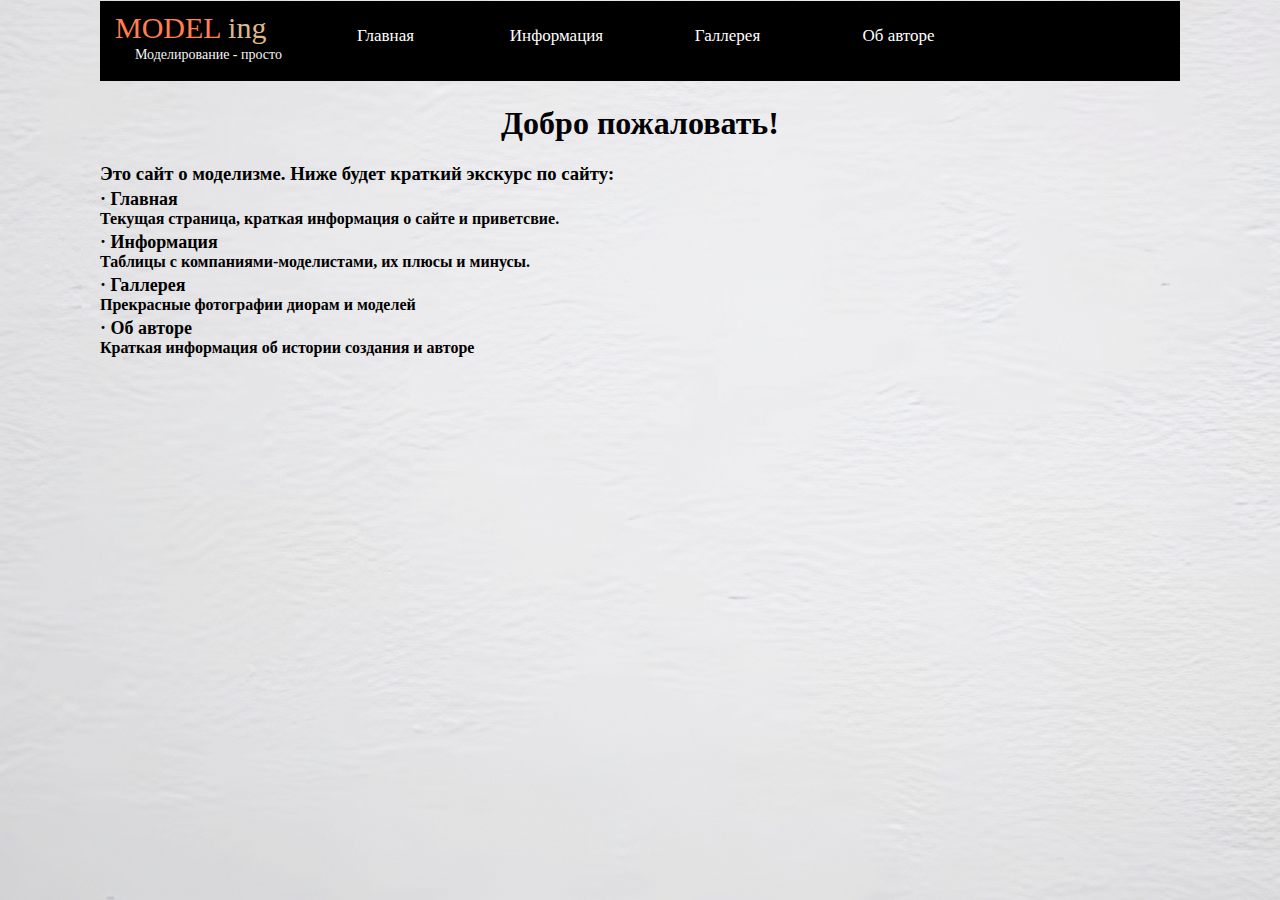
<file: index.html>
<!Doctype HTML>
<HTML lang = "ru">
    <head>
        <meta charset="UTF-8">
        <link rel="stylesheet" href="main.css">
        <title>Сайт о моделизме</title>
        <link  rel="shortcut icon" href="images/favicon_tank.png" type="image/png">
    </head>
    <body bgcolor="FFFFFF">
        <div id="bl-body">
            <header>
                <div class="logo">
                    <a href="index.html">
                        <span class="Model">MODEL</span>
                        <span class="ing">ing</span>    
                    </a>
                    <p>Моделирование - просто</p>
                </div>
                <div class="top-menu">
                    <ul>
                        <li><a href="index.html">Главная</a></li>
                        <li><a href="info.html">Информация</a></li>
                        <li><a href="gallery.html">Галлерея</a></li>
                        <li><a href="authors.html">Об авторе</a></li>
                    </ul>
                </div> 
            </header>
        </div>
        <br>
        <h1 align="center" style="margin-top: 5px">Добро пожаловать!</h1>
        <br>
        <h3>Это сайт о моделизме. Ниже будет краткий экскурс по сайту:</h3>
        <h3><a href="index.html">· Главная</a></h3>
        <h4>Текущая страница, краткая информация о сайте и приветсвие.</h4>
        <h3><a href="info.html">· Информация</a></h3>
        <h4>Таблицы с компаниями-моделистами, их плюсы и минусы.</h4>
        <h3><a href="gallery.html">· Галлерея</a></h3>
        <h4>Прекрасные фотографии диорам и моделей</h4>
        <h3><a href="authors.html">· Об авторе</a></h3>
        <h4>Краткая информация об истории создания и авторе</h4>
    </body>
</HTML>
</file>
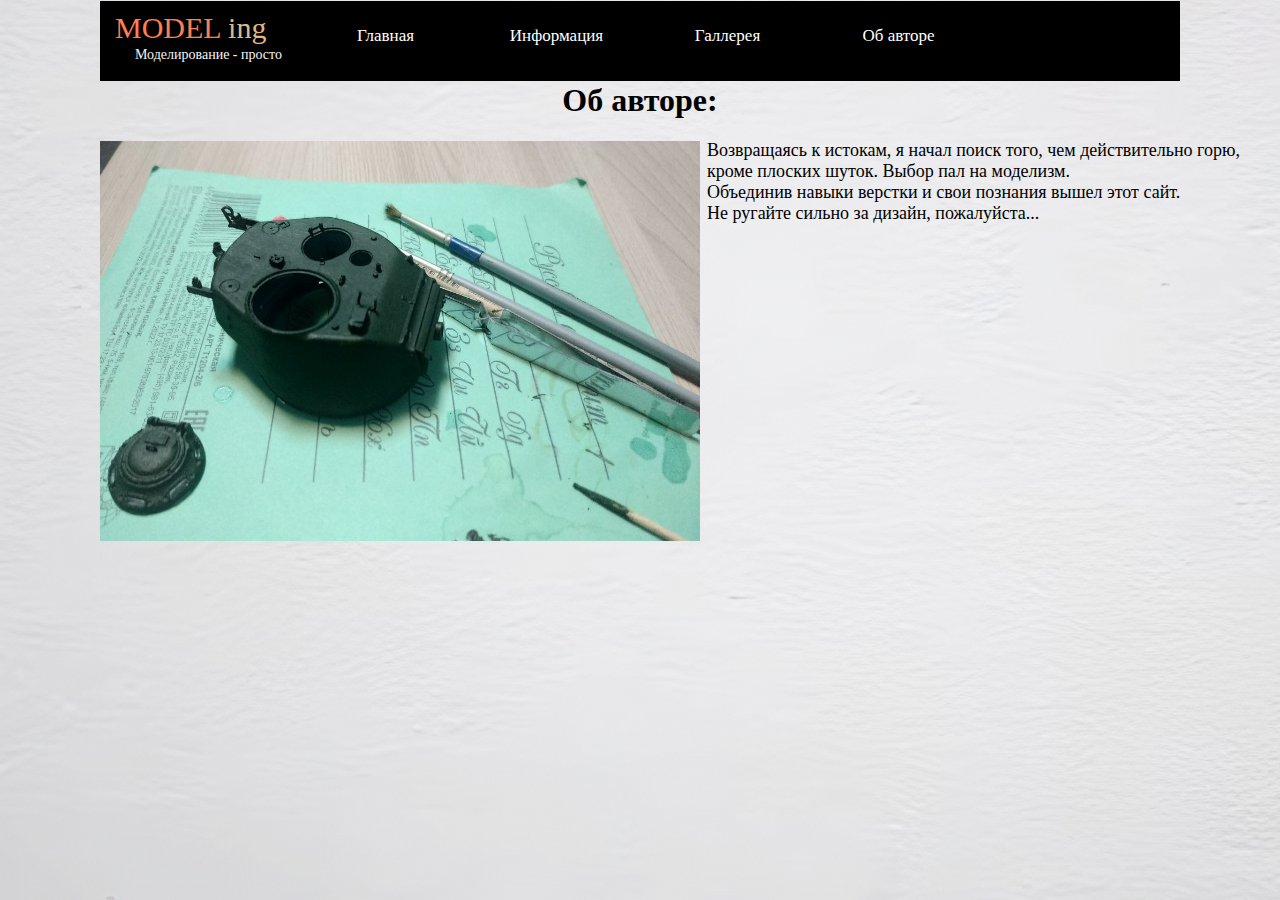
<file: authors.html>
<!Doctype HTML>
<HTML lang = "ru">
    <head>
        <meta charset="UTF-8">
        <link rel="stylesheet" href="main.css">
        <title>Об авторе</title>
        <link  rel="shortcut icon" href="images/favicon_tank.png" type="image/png">
    </head>
    <body bgcolor="FFFFFF">
        <div id="bl-body">
            <header>
                <div class="logo">
                    <a href="index.html">
                        <span class="Model">MODEL</span>
                        <span class="ing">ing</span>    
                    </a>
                    <p>Моделирование - просто</p>
                </div>
                <div class="top-menu">
                    <ul>
                        <li><a href="index.html">Главная</a></li>
                        <li><a href="info.html">Информация</a></li>
                        <li><a href="gallery.html">Галлерея</a></li>
                        <li><a href="authors.html">Об авторе</a></li>
                    </ul>
                </div> 
            </header>
        </div>
        <h1 align="center">Об авторе:</h1>
        <a><img src="images/photo111.jpg" width="600" height="400" alt="Изображение автора" style="margin-left: 100px; margin-top: 22px" class="lefttext"><br> Возвращаясь к истокам, я начал поиск того, чем действительно горю, кроме плоских шуток. Выбор пал на моделизм.<br> Объединив навыки верстки и свои познания вышел этот сайт.<br> Не ругайте сильно за дизайн, пожалуйста...</a>
    </body>
</HTML>
</file>
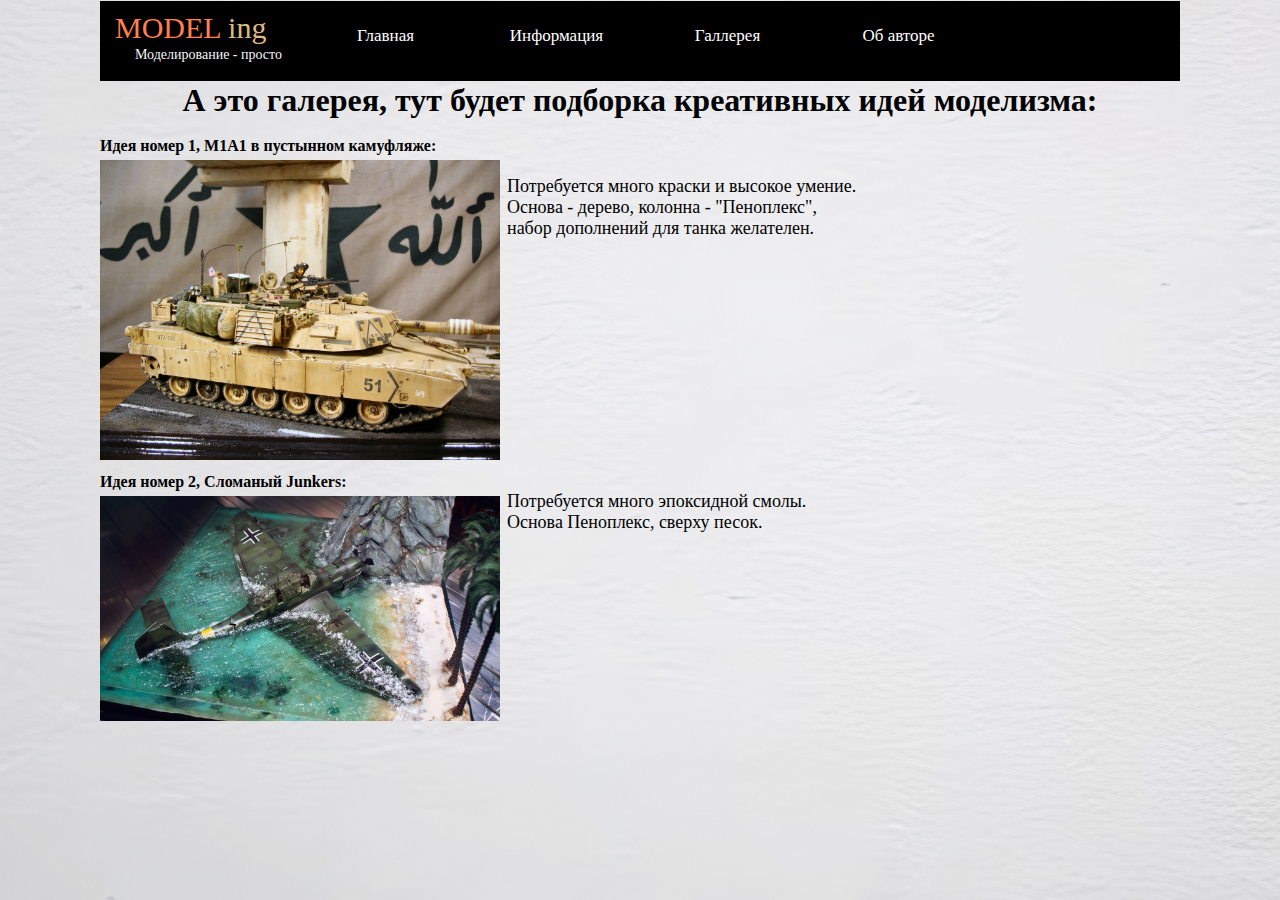
<file: gallery.html>
<!Doctype HTML>
<HTML lang = "ru">
    <head>
        <meta charset="UTF-8">
        <link rel="stylesheet" href="main.css">
        <title>Галлерея</title>
        <link  rel="shortcut icon" href="images/favicon_tank.png" type="image/png">
    </head>  
    <body bgcolor="FFFFFF">
        <div id="bl-body">
            <header>
                <div class="logo">
                    <a href="index.html">
                        <span class="Model">MODEL</span>
                        <span class="ing">ing</span>    
                    </a>
                    <p>Моделирование - просто</p>
                </div>
                <div class="top-menu">
                    <ul>
                        <li><a href="index.html">Главная</a></li>
                        <li><a href="info.html">Информация</a></li>
                        <li><a href="gallery.html">Галлерея</a></li>
                        <li><a href="authors.html">Об авторе</a></li>
                    </ul>
                </div> 
            </header>
        </div>
        <h1 align="center">А это галерея, тут будет подборка креативных идей моделизма:</h1>
        <br>
        <h4>Идея номер 1, M1A1 в пустынном камуфляже:</h4>
        <a href="images/Abr.jpg" target="_blank"><img src="images/Abr.jpg" width="400px" alt="Изображение M1A1" style="margin-left: 100px; margin-top: 5px" class="lefttext"><br>Потребуется много краски и высокое умение.<br> Основа - дерево, колонна - "Пеноплекс",<br> набор дополнений для танка желателен.</a>
        <br><br><br><br><br><br><br><br><br><br><br><br><br><br>
        <h4>Идея номер 2, Сломаный Junkers:</h4>
        <a href="images/JU-87.jpg" target="_blank"><img src="images/JU-87.jpg" width="400px" alt="Изображение M1A1" style="margin-left: 100px; margin-top: 5px" class="lefttext">Потребуется много эпоксидной смолы.<br> Основа Пеноплекс, сверху песок.</a>
    </body>
</HTML>
</file>
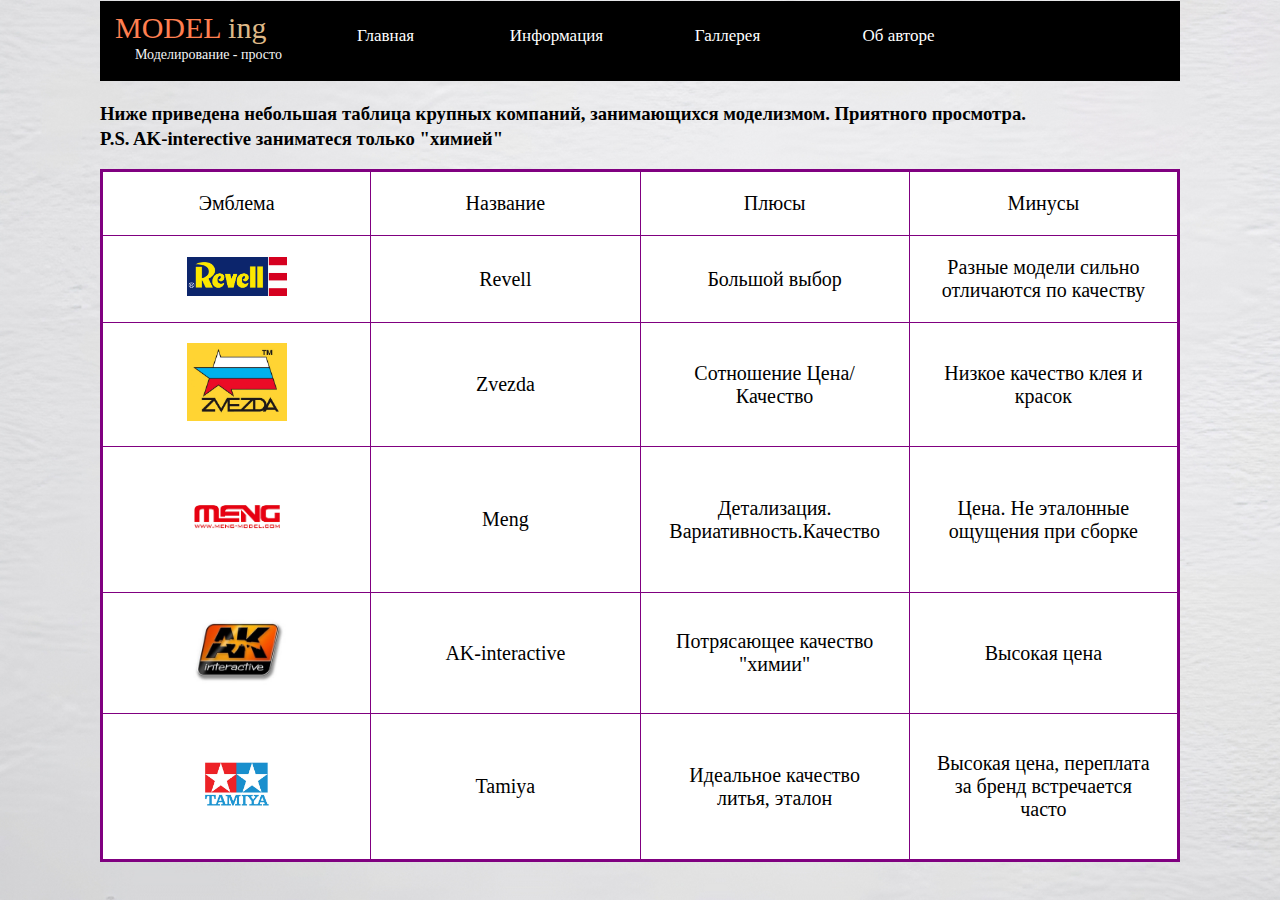
<file: info.html>
<!Doctype HTML>
<HTML lang = "ru">
    <head>
        <meta charset="UTF-8">
        <link rel="stylesheet" href="main.css">
        <title>Информация</title>
        <link  rel="shortcut icon" href="images/favicon_tank.png" type="image/png">
    </head>
    <body bgcolor="FFFFFF">
        <div id="bl-body">
            <header>
                <div class="logo">
                    <a href="index.html">
                        <span class="Model">MODEL</span>
                        <span class="ing">ing</span>    
                    </a>
                    <p>Моделирование - просто</p>
                </div>
                <div class="top-menu">
                    <ul>
                        <li><a href="index.html">Главная</a></li>
                        <li><a href="info.html">Информация</a></li>
                        <li><a href="gallery.html">Галлерея</a></li>
                        <li><a href="authors.html">Об авторе</a></li>
                    </ul>
                </div> 
            </header>
        </div>
        <br>
        <h3>Ниже приведена небольшая таблица крупных компаний, занимающихся моделизмом. Приятного просмотра.</h3>
        <h3>P.S. AK-interective заниматеся только "химией"</h3>
        <br>
        <table border = 1>
  <tr align="center">
    <td>Эмблема</td>
    <td>Название</td>
    <td>Плюсы</td>
    <td>Минусы</td>
  </tr>
  <tr align="center">
    <td>
	<a href="images/Revell_Logo.png" target="_blank"><img src="images/Revell_Logo.png" width="100px" alt="Логотип Revell"></a></td>
    <td>Revell</td>
    <td>Большой выбор</td>
    <td>Разные модели сильно отличаются по качеству</td>
  </tr>
  <tr align="center">
    <td>
    <a href="images/Zvezda_logo.png" target="_blank"><img src="images/Zvezda_logo.png" width="100px" alt="Логотип Zvezda"></a></td>
    <td>Zvezda</td>
    <td>Сотношение Цена/Качество</td>
    <td>Низкое качество клея и красок</td>
  </tr>
  <tr align="center">
      <td><a href="images/meng_logo.png" target="_blank"><img src="images/meng_logo.png" width="100px" alt="Логотип Meng"></a></td>
    <td>Meng</td>
    <td>Детализация. Вариативность.Качество</td>
    <td>Цена. Не эталонные ощущения при сборке</td>
  </tr>
  <tr align="center">
      <td><a href="images/AK_logo.jpg" target="_blank"><img src="images/AK_logo.jpg" width="100px" alt="Логотип AK-interective"></a></td>
    <td>AK-interactive</td>
    <td>Потрясающее качество "химии"</td>
    <td>Высокая цена</td>
  </tr>
  <tr align="center">
      <td><a href="images/Tamiya_logo.jpg" target="_blank"><img src="images/Tamiya_logo.jpg" width="100px" alt="Логотип Tamiya"></a></td>
    <td>Tamiya</td>
    <td>Идеальное качество литья, эталон</td>
    <td>Высокая цена, переплата за бренд встречается часто</td>
  </tr>
</table>
    </body>
</HTML>
</file>
<file: main.css>
*{
    margin: 0;
    padding: 0;
}
body {
    background-image: url(images/White-Wall.jpeg);
    background-size: 125%;
}
#bl-body{
    width: 1080px;
    margin: 1px auto;
    height: auto;
}
header{
    width: 1080px;
    height: 80px;
    background-color: black;
}
.logo{
    width: 200px;
    float: left;
    height: 80px;
}
.logo a{
    display: block;
    margin-left: 15px;
    margin-top: 10px;
    font-size: 30px;
    color:gold;
    text-decoration: none;
    cursor: pointer;
}
.Model{
    color: coral;
}
.ing{
    color: burlywood;
}
.logo p{
    margin-left:35px;
    margin-top: 2px;
    margin-bottom: 5px;
    color: whitesmoke;
    font-size: 14px;
}
.top-menu{
    width: 700px;
    height 80px;
    float: left;
}
.top-menu ul li {
    list-style: none;
    float: left;
    text-align: center;
}
.top-menu ul li a{
    display: block;
    width: 171px;
    text-decoration: none;
    font-size: 17px;
    color: white;
    height: 55px;
    padding-top: 25px;
    cursor: pointer;
}
h4{
    text-indent:100px;
}
h3{
    text-indent:100px;
    margin-top: 3px;
}
table {
    table-layout: fixed;
    width: 1080px;
    border-collapse: collapse;
    border: 3px solid purple;
    margin: 1px auto;
    height: auto;
    font-size: 20px;
    background-color: white;
}

thead th:nth-child(1) {
    width: 15%;
}

thead th:nth-child(2) {
    width: 20%;
}

thead th:nth-child(3) {
    width: 15%;
}

th, td {
    padding: 20px;
    align-items: center;
}
.lefttext{
            float: left;
            margin: 7px 7px 7px 0px;
}
a{
    font-size: 18px;
    text-decoration: none;
    color: black;
}
.photo{
    width: 35px;
    height: 25px;
}
</file>
